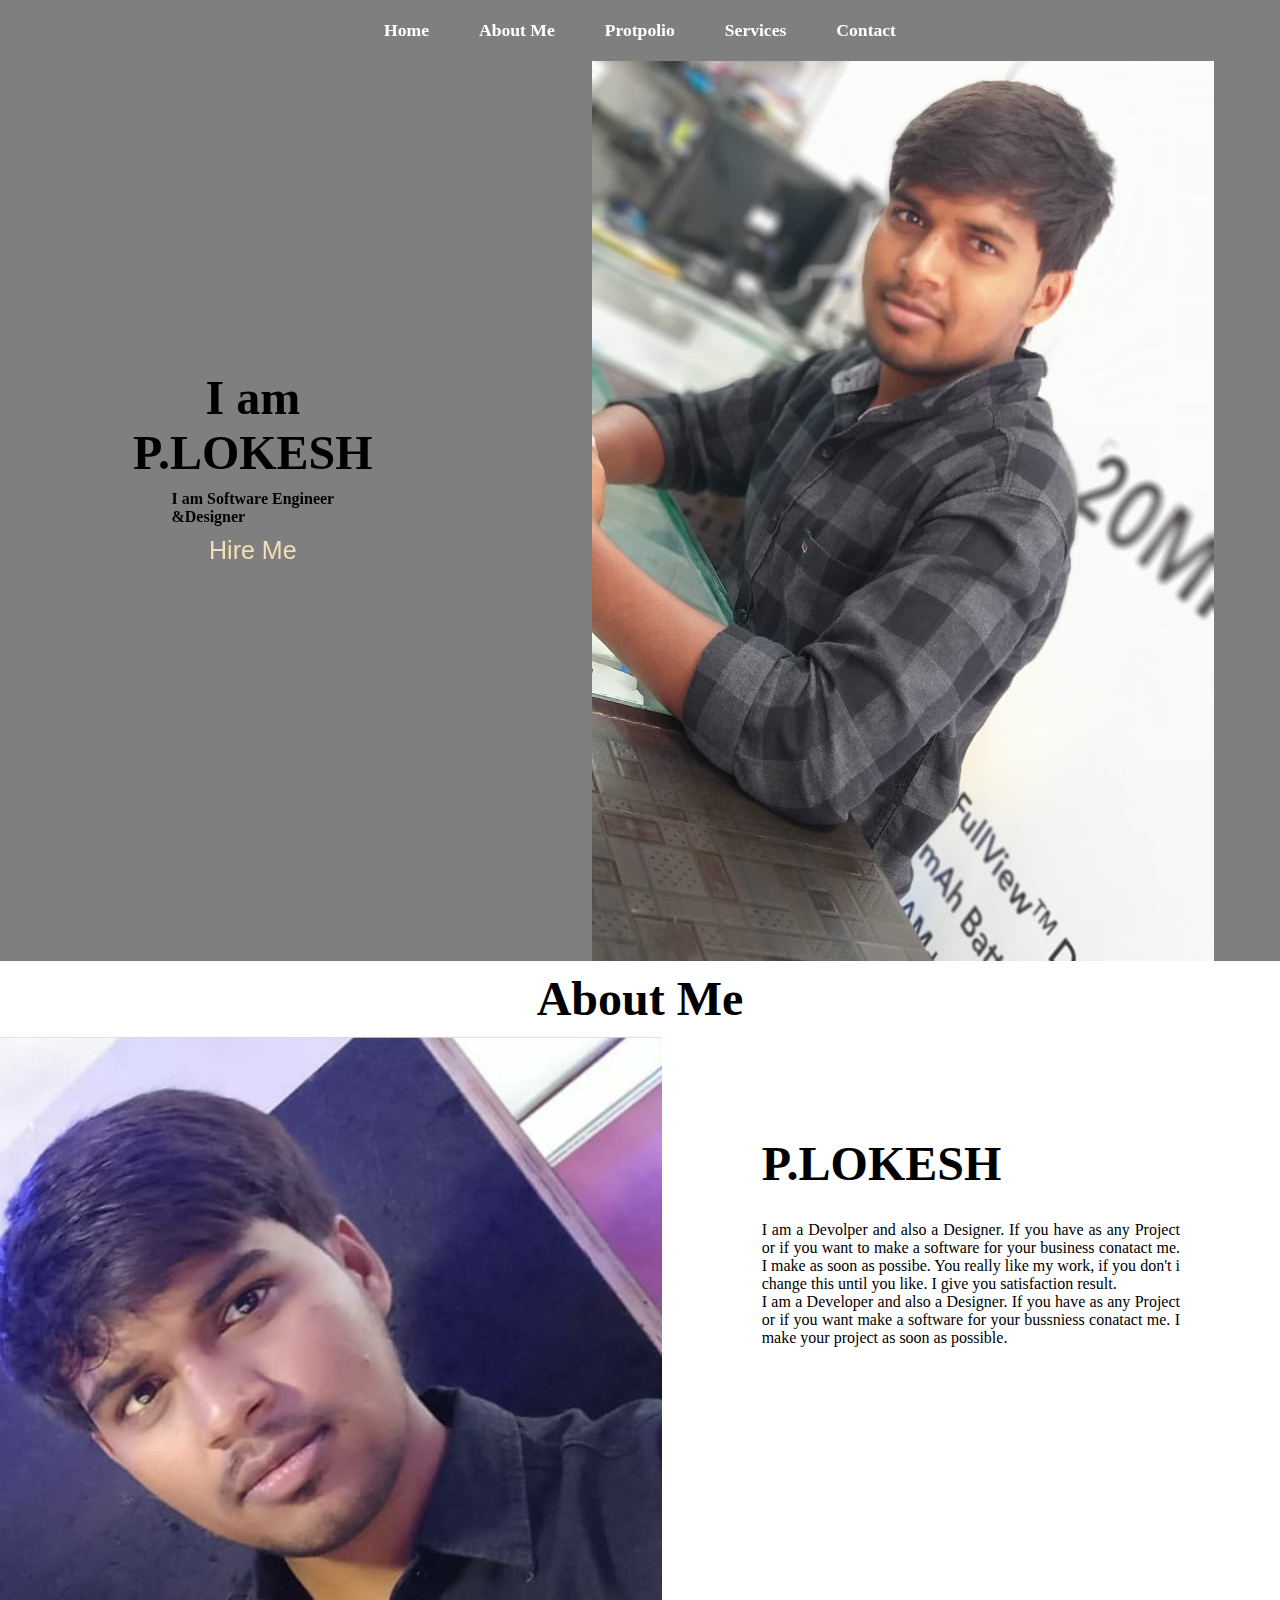
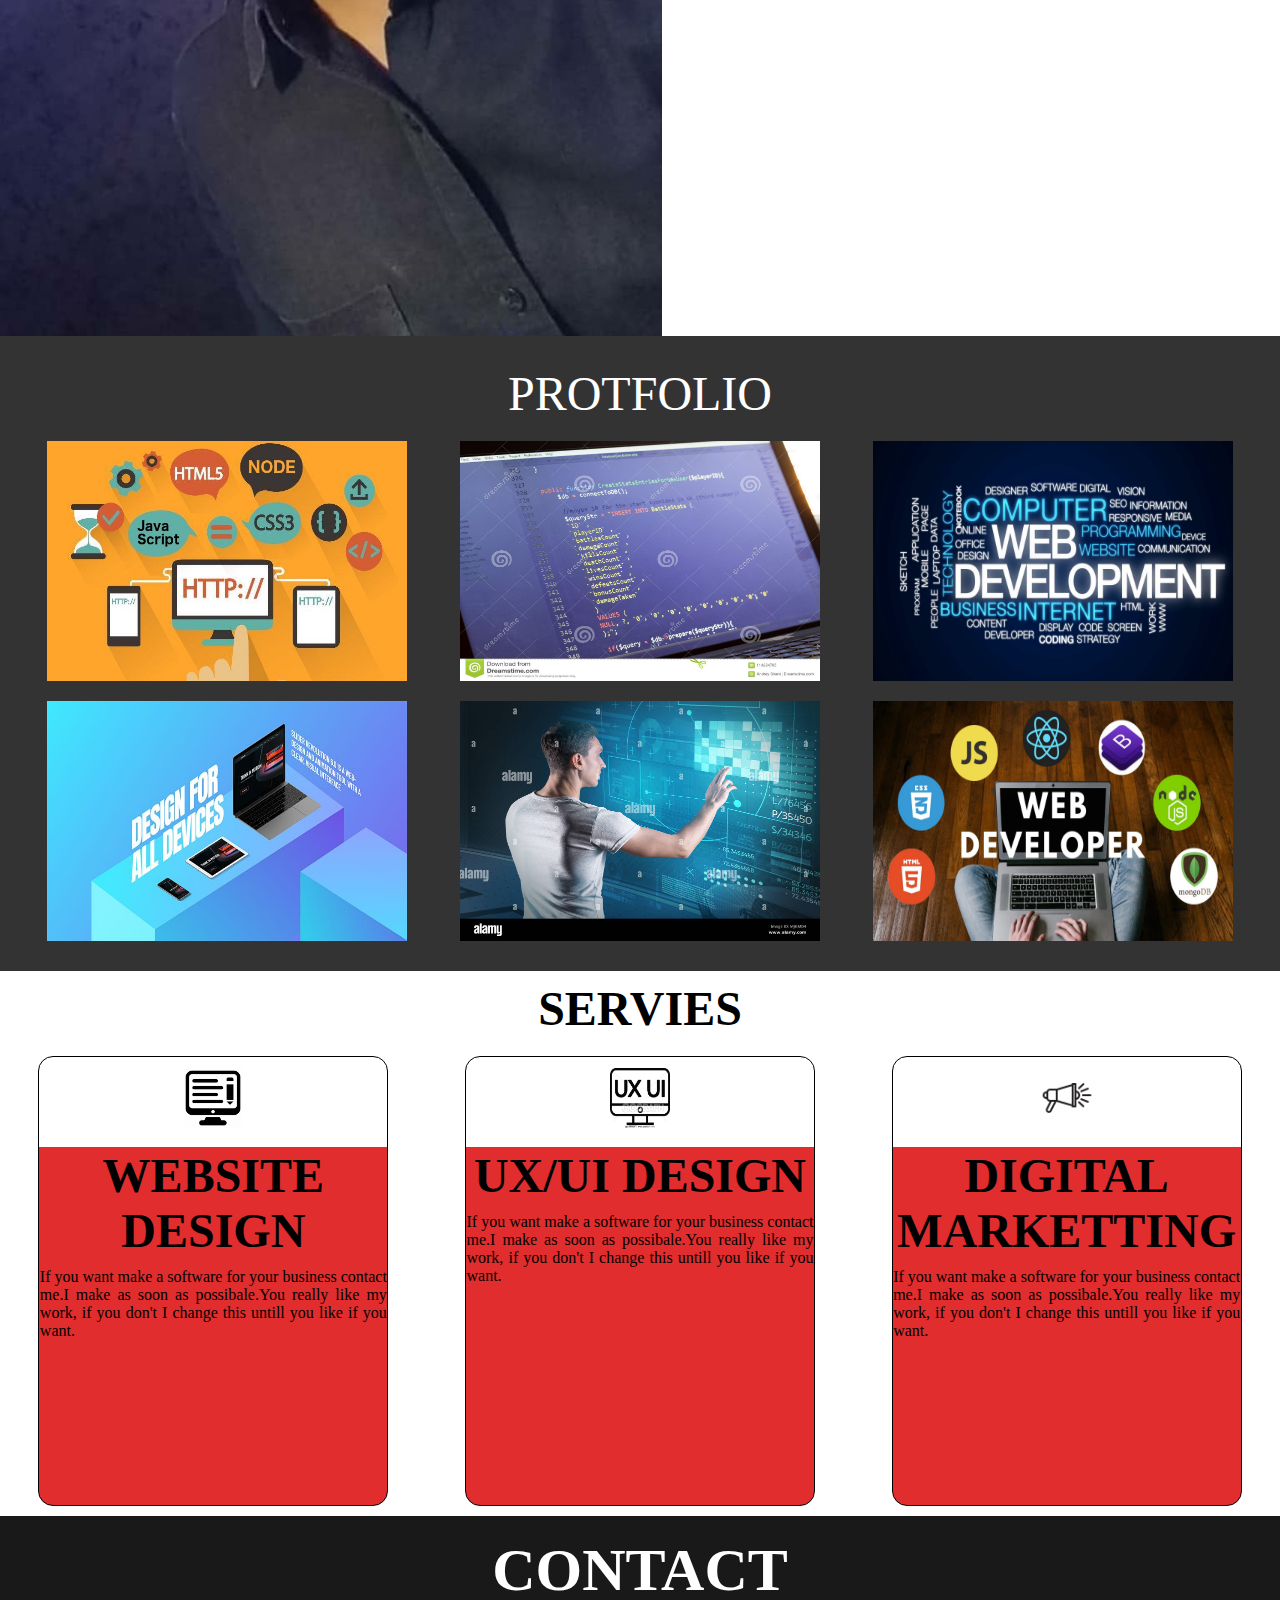
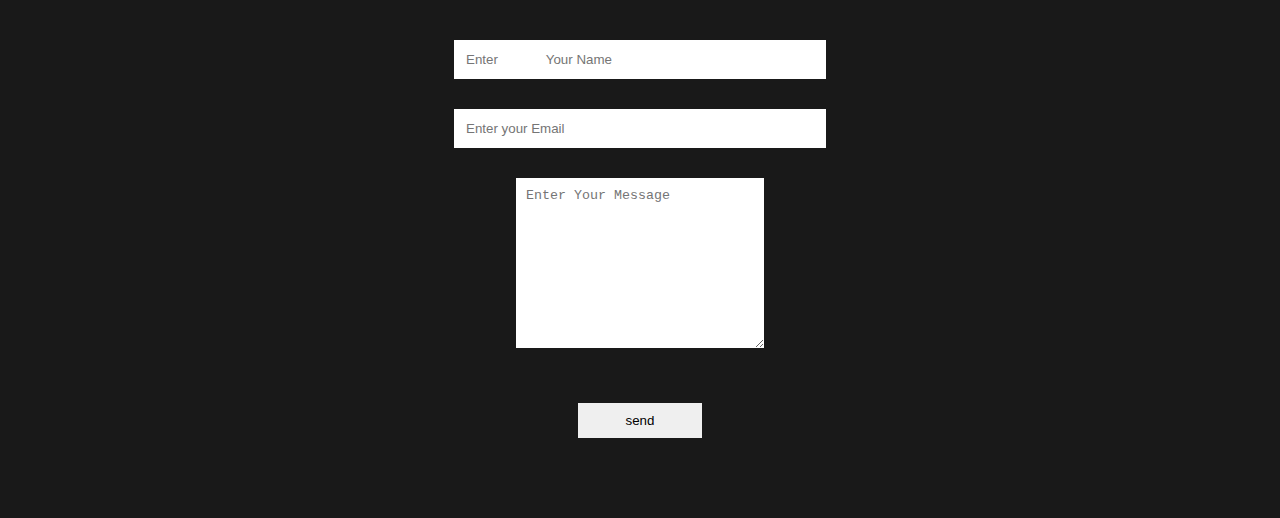
<file: index.html>
<!DOCTYPE html>
<html lang="en">
<head>
    <meta charset="UTF-8">
    <meta http-equiv="X-UA-Compatible" content="IE=edge">
    <meta name="viewport" content="width=device-width, initial-scale=1.0">
    <title>Document</title>
</head>
<body>
    <link rel="stylesheet" href="./style.css">
    <link rel="stylesheet" media="screen and (max-width:800px)" 
    href="tablet.css">

 
</head>
<body>
    <nav class="navbar">
        <ul>
            <li><a href="#home">Home</a></li>
            <li><a href="#aboutme">About Me</a></li>
            <li><a href="#protfolio">Protpolio</a></li>
            <li><a href="#service">Services</a></li>
            <li><a href="#contact">Contact</a></li>
        </ul>
    </nav>

    <section id="home">
        <div class="main">
            <h1 class="heading">I am<br>P.LOKESH</h1>
            <h4 class="sideheading">I am Software Engineer<br>&Designer</h4>
            <button class="btn">Hire Me</button>
        </div>
    </section>

    <section id="aboutme">
        <h1 class="heading">About Me</h1>
        <div id="pic">
            <img src="./lokesh02.jpg" alt="">
            <div id="intro">
                <h2>P.LOKESH</h2>
                <p>  I am a Devolper and also a
                    Designer. If you have as any Project or if you want to make a software for
                    your business conatact me. I make as soon as possibe. You really like
                    my work, if you don't i change this until you like. I give you
                    satisfaction result.<br>I am a Developer and also a Designer. If you have as any Project or
                    if you want make a software for your bussniess conatact me. I make
                    your project as soon as possible.</p>
            </div>
        </div>
    </section>

    <section id="protfolio">
        <hi class="heading">PROTFOLIO</hi>
        <div class="gallery">
            <img src="./http img.jpg" alt="">
            <img src="./laptop.jpg" alt="">
            <img src="./web1.jpg" alt="">
            <img src="./laptop2.jpg" alt="">
            <img src="./man.jpg" alt="">
            <img src="./web2.jpg" alt="">
        </div>
    </section>

    <section id="service">
        <h1 class="heading">SERVIES</h1>
        <div class="row">
            <div class="box">
                <img src="./image1.png" alt="">
                <h1 class="heading">WEBSITE DESIGN</h1>
                <p> If you want make a software for
                    your business contact me.I make
                    as soon as possibale.You really like
                    my work, if you don't I change this untill 
                    you like if you want.</p>
            </div>
            <div class="box">
                <img src="./image2.jpg" alt="">
                <h1 class="heading">UX/UI DESIGN</h1>
                <p> If you want make a software for
                    your business contact me.I make
                    as soon as possibale.You really like
                    my work, if you don't I change this untill 
                    you like if you want.</p>
            </div>
            <div class="box">
                <img src="./image3.png" alt="">  
                <h1 class="heading">DIGITAL MARKETTING</h1>
                <p>If you want make a software for
                    your business contact me.I make
                    as soon as possibale.You really like
                    my work, if you don't I change this untill 
                    you like if you want.</p>
            </div>
            
        </div>
    </section>
    <section id="contact">
        <h1 class="headings">CONTACT</h1>
        <form action="" class="form">
            <input type="text" name="name" class="input" placeholder="Enter 
            Your Name">
            <input type="email" name="email" class="input" placeholder="Enter your Email">
            <textarea name="msg" id="msg" cols="30" rows="10"
            placeholder="Enter Your Message"></textarea>
            <input type="submit" value="send" id="send">
        </form>
    </section>
    
</body>
</html>
</body>
</html>
</file>
<file: style.css>
*{
    margin: 0;
    padding: 0;
    box-sizing: border-box;
}
/* Navbar*/
.navbar{
    display: flex;
    justify-content: center;
    align-items: center;
    background-color:rgba(0,0,0,0.5);
    position: sticky;
    top: 0%;
}
.navbar ul{
    display: flex;
    list-style: none;
    margin: 20px 0px;
}
.navbar ul li{
    font-family: century;
    font-size: 1.1rem;
    font-weight: bold;
}
.navbar ul li a{
    text-decoration: none;
    color: white;
    padding: 8px 25px;
    transition: all .5s ease;
}
.navbar ul li a:hover{
    background-color: white;
    color: black;
    box-shadow: 0 0 10px;
}
/* home section*/
#home{
    display: flex;
    flex-direction: column;
    background-color: rgba(0,0,0,0.5);
    height: 840px;
    justify-content: center;
    align-items: center;
    color:black;
    background-image: url("lokesh01.jpg");
    height: 900px;
    width: 100%;
    background-repeat: no-repeat;
    background-position: 90%;
}
#home::before{
    content: "";
    position: absolute;
    top: 0%;
    background-image: url("lokesh01.jpg");
}
.main{
    display: flex;
    flex-direction: column;
    /* border: 1px solid white; */
    align-items: center;
    position: absolute;
    top: 40%;
    left: 10%;
}
.heading{
    font-family: century;
    font-size: 3rem;
    text-align: center;
    margin: 10px 5px;
}
.btn{
    font-size: 25px;
    padding: 10px 25px;
    background-color: transparent;
    border: 1px;
    color: wheat;
    outline: none;
    transition: .6s ease;
}
.btn:hover{
    cursor: pointer;
    background-color: white;
    color: black;
    box-shadow: 0 0 5px white, 0 0 10px white, 0 0  15px white;

}
*/ about me*/
#about{
    display: flex;
    flex-direction: column;
    box-sizing: border-box;
    padding: 20px;
    margin-bottom: 50px;
}
#pic{
    display: flex;
}
#pic img{
    right: 10%;
    width: 1000px;
    height: 900px;
}
#intro{
    display: flex;
    flex-direction: column;
    text-align: justify;
    padding: 100px;
}
#intro h2{
    font-size: 3rem;
    margin-bottom: 30px;
}
#protfolio{
    display: flex;
    flex-direction: column;
    box-sizing: border-box;
    background-color: rgba(0,0,0,0.8);
    color: white;
    padding: 20px;

}
.gallery{
    display: flex;
    flex-wrap: wrap;
    justify-content: space-around;
    box-sizing: border-box;
}
.gallery img{
    width: 360px;
    height: 240px;
    margin: 10px;
}
#services{
    display: flex;
    flex-direction: column;
    padding: 20px;
}
.row{
    display: flex;
    justify-content: space-around;
    flex-wrap: wrap;
    box-sizing: border-box;
}
.box{
    display: flex;
    flex-direction: column;
    width: 350px;
    height: 450px;
    border: 1px solid black;
    margin: 10px;
    align-items: center;
    text-align: justify;
    padding: 0.5px;
    border-radius: 15px;
    background: linear-gradient(to top,rgb(225,45,45) 80%, white 50% );
    background-size: 100%,200%;
    transition: all .8s;
}
.box:hover{
    background-position: left bottom;
    color: white;
    border: none;
    box-shadow: 0 0 20px rgb(225,45,45);
    background: linear-gradient(to top,rgb(225,45,45) 100%, white 50% );

}
.box img{
    width: 80px;
    height: 80px;
    background-color: white;
    padding: 10px;
}
#contact{
    text-align: center;
    font-size: 30px;
    display: flex;
    flex-direction: column;
    box-sizing: border-box;
    background-color: rgba(0,0,0,0.9);
    color: white;
    padding: 20px;
}

.form{
    display: flex;
    flex-direction: column;
    box-sizing: border-box;
    align-items: center;
    margin: 20px 0px ;
}

.input{
    padding: 12px;
    margin: 15px;
    width: 30%;
    border: none;
    outline: none;

}

#msg{
    width: 20%;
    padding: 10px;
    margin: 15px;
    border: none;
    outline: none;
}
#send{
    padding: 10px;
    width: 10%;
    margin: 40px;
    border: none;
    outline: none;
}
#send:hover{
    cursor: pointer;
    box-shadow: 0 0 10px white;

}
</file>
<file: tablet.css>
/*Navbar*/
.navbar ul{
    flex-wrap: wrap;
    justify-content: center;

}
/*haeding*/
.heading{
    font-size: 2.5rem;

}
/*Aboutme*/
#pic{
    flex-direction: column;
    align-items: center;
}
#pig img{
    width: 676px;
    height: 331px;
}
#intro h2{
    text-align: center;
    padding: 10px;
}
/*contact*/
.input{
    width: 60%;
}
#msg{
    width: 55%;
}
#send{
    width: 20%;    
}
</file>
